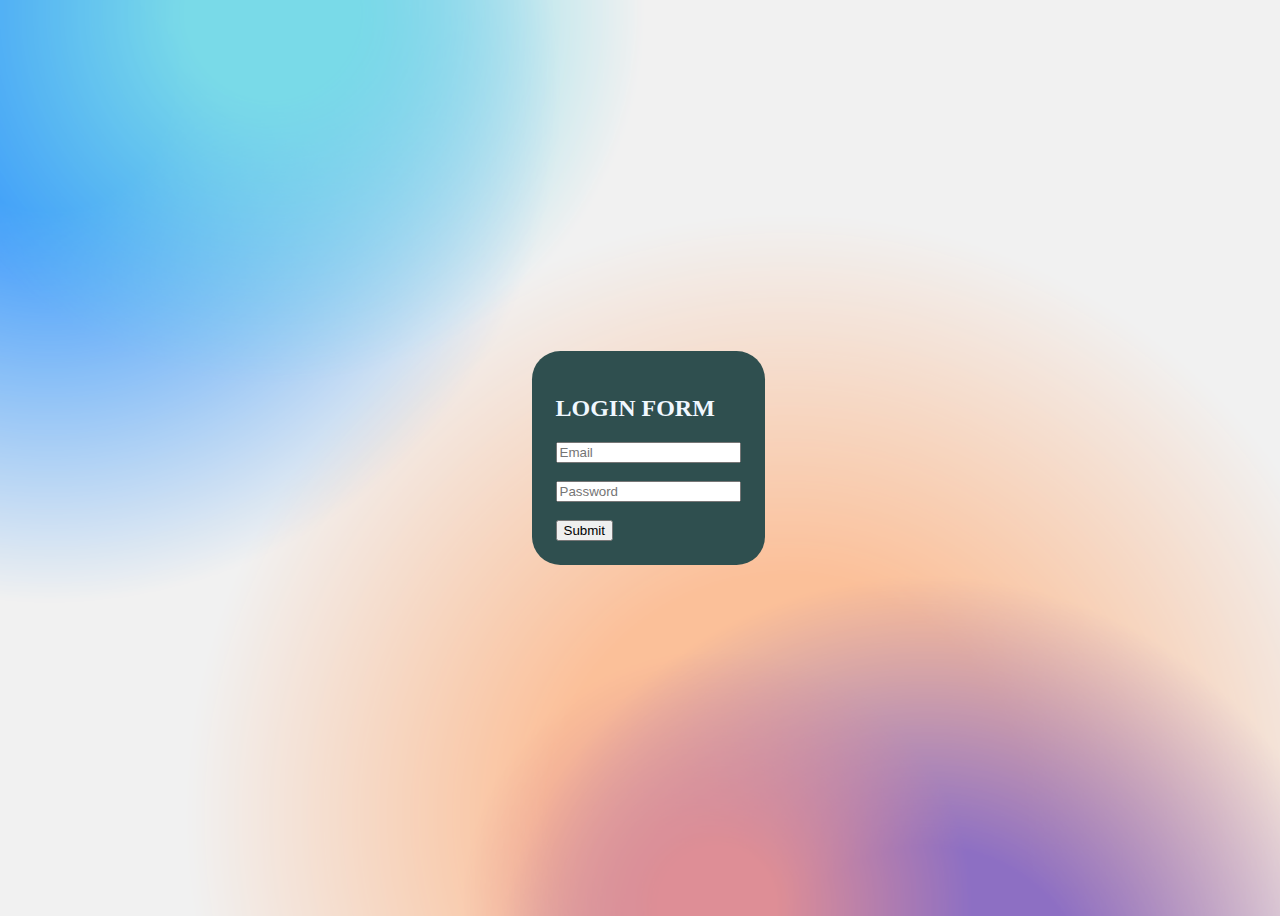
<file: WEB.html>
<!DOCTYPE html>
    <html>
        <head>
            <title>Login Form</title>
            <link rel="stylesheet" href="style.css">
        </head>
        <body>
            <div class="container"> 
                <h2>LOGIN FORM</h2>
                <input placeholder="Email">
                <br><br>
                <input placeholder="Password">
                <br><br>
                <button>Submit</button>
            <div>
        </body>
    </html>
</file>
<file: style.css>
body {
    width: 100vw;
    height: 100vh;
    display: flex;
    align-items: center;
    justify-content: center;
    flex-direction: column;
    background-image: url('./Asset/background.png');
    background-size: cover;
}

.container {
    background-color: darkslategray;
    padding: 1.5rem;
    flex-direction: column;
    align-items: center;
    justify-content: center;
    border-radius: 0.75cm;
    color: aliceblue;
}
</file>
